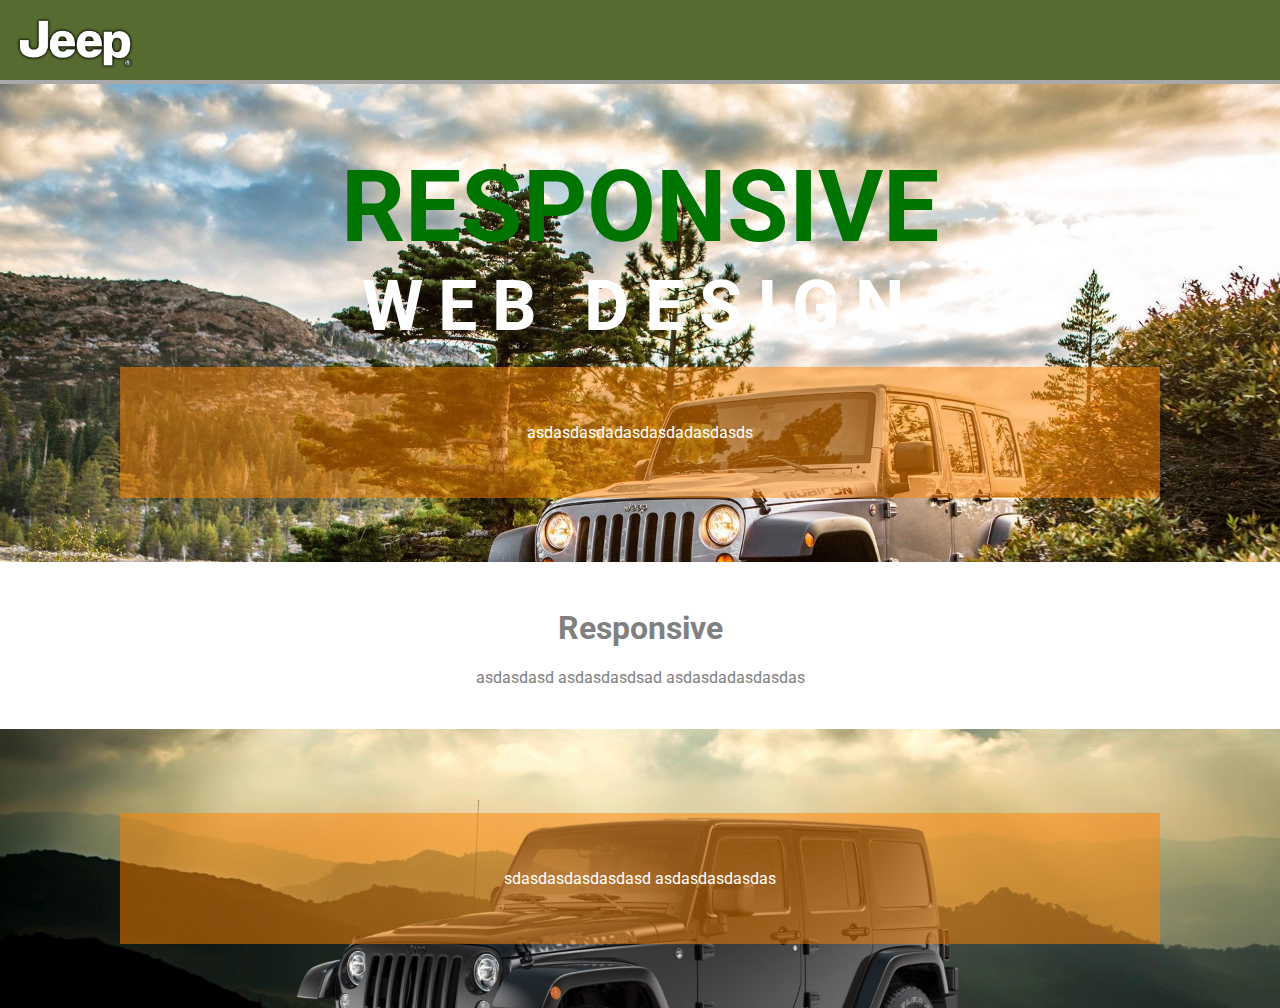
<file: pagina-web/index.html>
<!DOCTYPE html>
<html lang="es">
<head>
    <meta charset="UTF-8">
    <meta name="viewport" content="width=device-width, initial-scale=1.0">
    <meta http-equiv="X-UA-Compatible" content="ie=edge">
    <title>Pagina Web</title>
    
    <link href="https://fonts.googleapis.com/css?family=Roboto" rel="stylesheet">
    <link rel="stylesheet" href="https://use.fontawesome.com/releases/v5.0.13/css/all.css" integrity="sha384-DNOHZ68U8hZfKXOrtjWvjxusGo9WQnrNx2sqG0tfsghAvtVlRW3tvkXWZh58N9jp" crossorigin="anonymous">
    <link rel="stylesheet" href="main.css">
</head>
<body class="">

    <nav>
        <img id="logo" src="img/logo.png">
        <div>
            <i class="fas fa-user-circle"></i>
        </div>
        <div>
            <i class="fas fa-sync"></i>
        </div>
        <div>
            <i class="fas fa-home"></i>
        </div>
        <div>
            <i class="fas fa-cog"></i>
        </div>
    </nav>

    <div class="articulo fondo_1">
        <div class="fondo-estatico">
        </div>
        <div class="contenedor-imagen">
            <img id="logo-small" src="img/logo-small.png">
        </div>
        <div class="contenedor-headers">
            <h1>RESPONSIVE</h1>
            <h2>WEB DESIGN</h2>
        </div>
        <div class="naranja">
            <p>asdasdasdadasdasdadasdasds</p>
        </div>
    </div>

    <div class="articulo-blanco">
        <h1>Responsive</h1>
        <p>asdasdasd asdasdasdsad asdasdadasdasdas</p>
    </div>

    <div class="articulo fondo_2">
        <div class="naranja">
            <p>sdasdasdasdasdasd asdasdasdasdas</p>
        </div>
    </div>
    
</body>
</html>
</file>
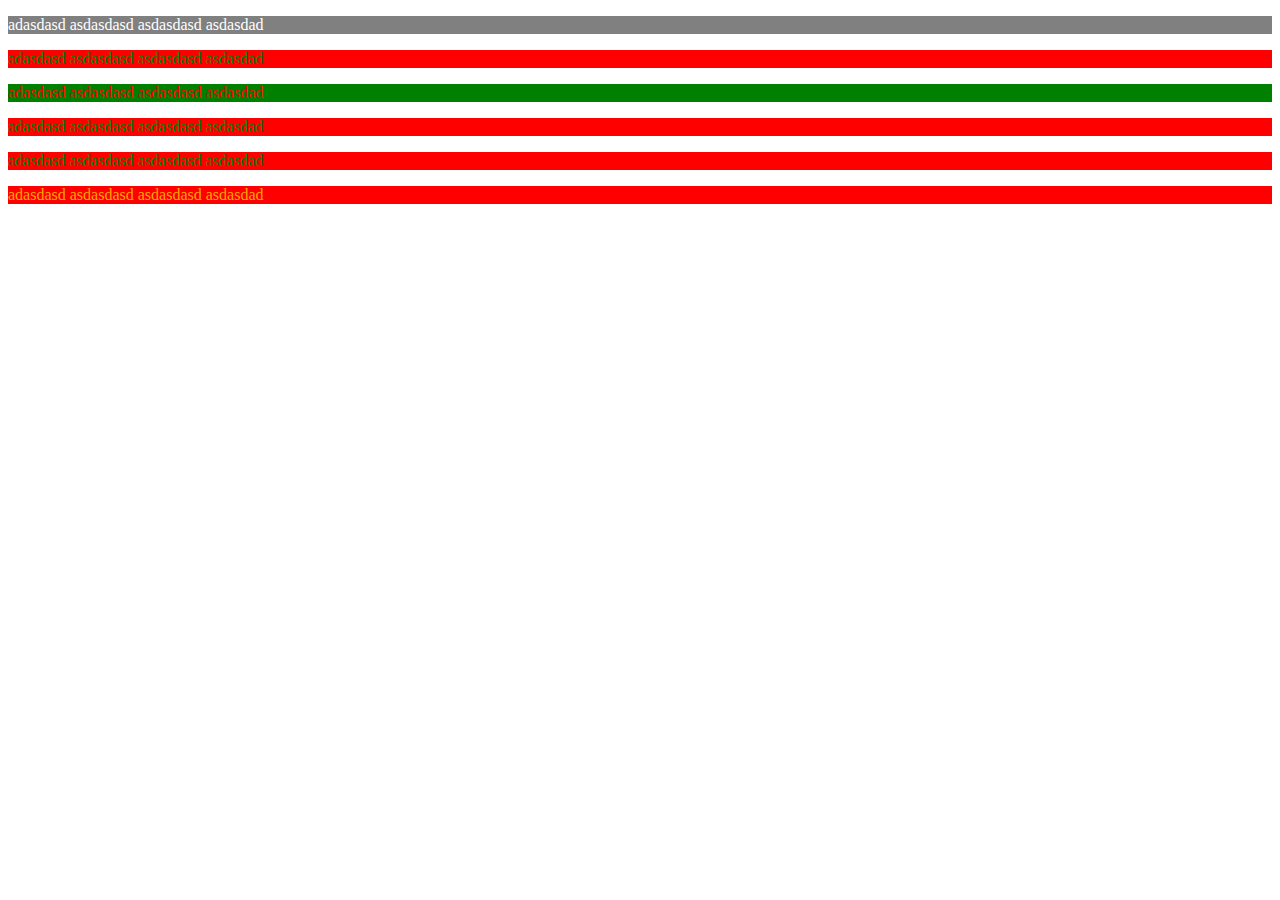
<file: clase-css.html>
<!DOCTYPE html>
<html lang="en">
<head>
    <meta charset="UTF-8">
    <meta name="viewport" content="width=device-width, initial-scale=1.0">
    <meta http-equiv="X-UA-Compatible" content="ie=edge">
    <title>Clase CSS</title>
</head>
<body>
    <style>
        p {
            color:white;
            background-color: gray;
        }
        .verde{
            color:green;
            background-color: red;
        }
        .rojo{
            color:red;
            background-color: green;
        }
        #parrafo-especial{
            color:orange;
        }
    </style>
    <p>adasdasd asdasdasd asdasdasd asdasdad</p>
    <p class="verde">adasdasd asdasdasd asdasdasd asdasdad</p>
    <p class="rojo">adasdasd asdasdasd asdasdasd asdasdad</p>
    <p class="verde">adasdasd asdasdasd asdasdasd asdasdad</p>
    <p class="verde">adasdasd asdasdasd asdasdasd asdasdad</p>
    <p class="verde" id="parrafo-especial">adasdasd asdasdasd asdasdasd asdasdad</p>
</body>
</html>
</file>
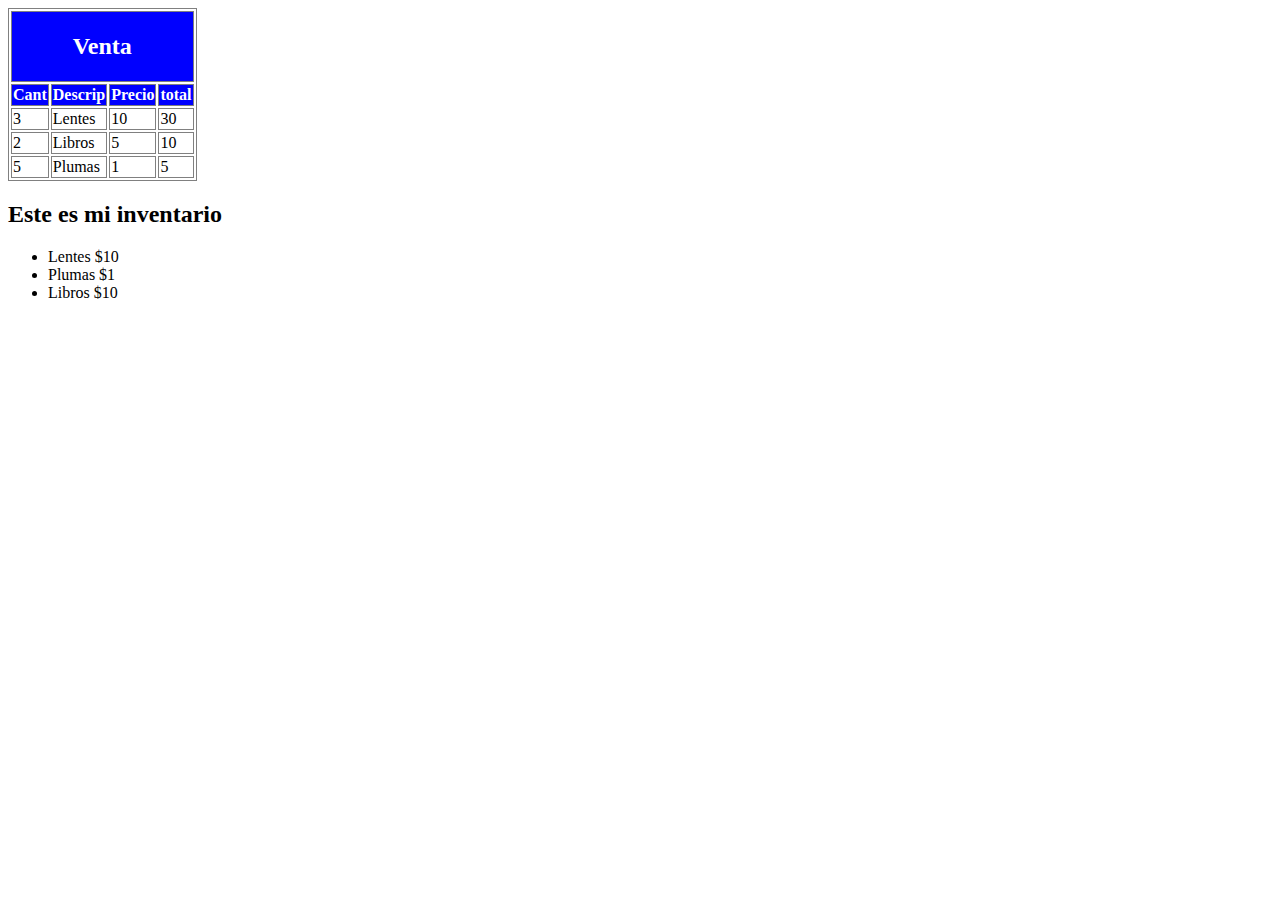
<file: tabla.html>
<!-- 
    Hacer una pagina HTML con una tabla
    como la que está pintada a la izquierda
    del proyector
-->
<!DOCTYPE html>
<html lang="en">
<head>
    <meta charset="UTF-8">
    <meta name="viewport" content="width=device-width, initial-scale=1.0">
    <meta http-equiv="X-UA-Compatible" content="ie=edge">
    <title>Tabla</title>
</head>
<body>
    <style>
        th{
            background-color: blue;
            color:white;
        }
        table, th, td{
            border: 1px solid gray;
        }

    </style>
    <table>
        <thead>
            <tr>
                <th colspan="4"><h2>Venta</h2></th>
            </tr>
            <tr>
                <th>Cant</th>
                <th>Descrip</th>
                <th>Precio</th>
                <th>total</th>
            </tr>
        </thead>
        <tbody>
            <tr>
                <td>3</td>
                <td>Lentes</td>
                <td>10</td>
                <td>30</td>
            </tr>
            <tr>
                <td>2</td>
                <td>Libros</td>
                <td>5</td>
                <td>10</td>
            </tr>
            <tr>
                <td>5</td>
                <td>Plumas</td>
                <td>1</td>
                <td>5</td>
            </tr>
        </tbody>
    </table>

    <h2>Este es mi inventario</h2>
    <ul>
        <li>Lentes $10</li>
        <li>Plumas $1</li>
        <li>Libros $10</li>
    </ul>
</body>
</html>
</file>
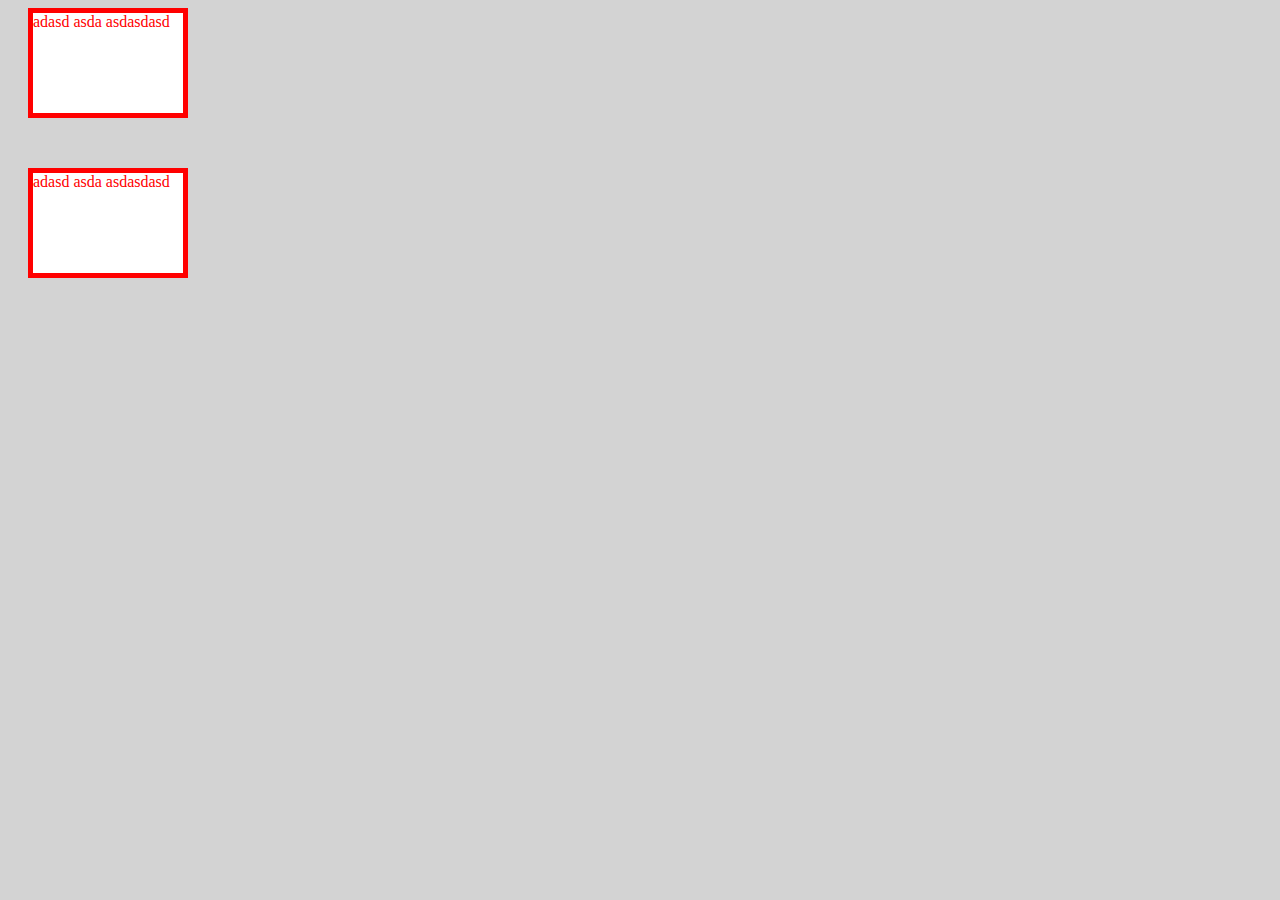
<file: tarjetas.html>
<!DOCTYPE html>
<html lang="en">
<head>
    <meta charset="UTF-8">
    <meta name="viewport" content="width=device-width, initial-scale=1.0">
    <meta http-equiv="X-UA-Compatible" content="ie=edge">
    <title>Tarjetas CSS</title>
</head>
<body>
    <style>
        body{
            background-color: lightgray;
        }
        .tarjeta{
            width: 150px;
            height: 100px;
            background-color: white;
            color: red;
            border: red 5px solid;
            margin-bottom: 50px;
            margin-left: 20px;
        }
    </style>

    <div class="tarjeta">
        adasd asda asdasdasd
    </div>
    <div class="tarjeta">
        adasd asda asdasdasd
    </div>
</body>
</html>
</file>
<file: pagina-web/main.css>
body{
    margin:0px;
    font-family: 'Roboto', sans-serif;
}

nav{
    background-color: darkolivegreen;
    height: 80px;
    border-bottom: 4px solid darkgrey;
}

#logo{
    width: 150px;
    padding-top: 13px;
}

nav div{
    height: 80px;
    float: right;
}

i{
    color: rgb(255, 255, 255);
    font-size: 40px;
    vertical-align: top;
    padding-top: 20px;
    margin-left: 15px;
    margin-right: 15px;
}

nav div:hover{
    background-color: rgb(152, 191, 85);
}

i:hover{
    color:rgb(124, 124, 124);
}

.articulo{
    width: 90vw;
    text-align: center;
    padding:5vw;
    background-size: cover;
}

.fondo_1{
    background-image: url('img/fondo_jeep.jpg');
}

.fondo_2{
    background-image: url('img/jeep_fondo_2.jpg');
}

#logo-small{
    display: none;
}

.articulo h1, .articulo h2{
    margin: 0px;
}

.articulo h1{
    color:rgb(0, 116, 0);
    font-size: 100px;
}

.articulo h2{
    color:white;
    font-size: 70px;
    letter-spacing: 15px;
}

.articulo div.naranja{
    padding: 40px;
    background-color: rgba(255, 132, 0,.5);
    color:white;
    width: 75vw;
    margin-left: auto;
    margin-right: auto;
    margin-top: 20px;
}

.articulo-blanco{
    text-align: center;
    background-color: white;
    padding:2%;
    color:gray;
}



/*
    Breakpoint de Tableta
*/
@media screen and (max-width: 768px) {
    
}

/*
    Breakpoint de Celular
*/
@media screen and (max-width:480px){
    #logo{
        display: none;
    }
    #logo-small{
        display: inline-block;
        width: 65px;
        margin-top: 12px;
    }
    .articulo{
        padding: 5vw;
        width: 90vw;
    }
    .articulo h1, .articulo h2{
        display: inline-block;
    }
    .articulo h1{
        font-size: 40px;
    }
    .articulo h2{
        font-size: 30px;
        margin-top: -30px;
        letter-spacing: 6px;
    }
    div.contenedor-imagen{
        
        height: 17vw;
        width: 17vw;
        float:left;
    }
    div.contenedor-headers{
        height: 17vw;
        width: 70vw;
        margin:0px;
        float:left;
        margin-left: 6px;
    }
    div.contenedor-imagen img{
        vertical-align: middle;
    }

    .articulo div.naranja{
        width: -webkit-fill-available;
        display: inline-block;
    }

    .articulo-blanco p{
        display: none;
    }
}
</file>
